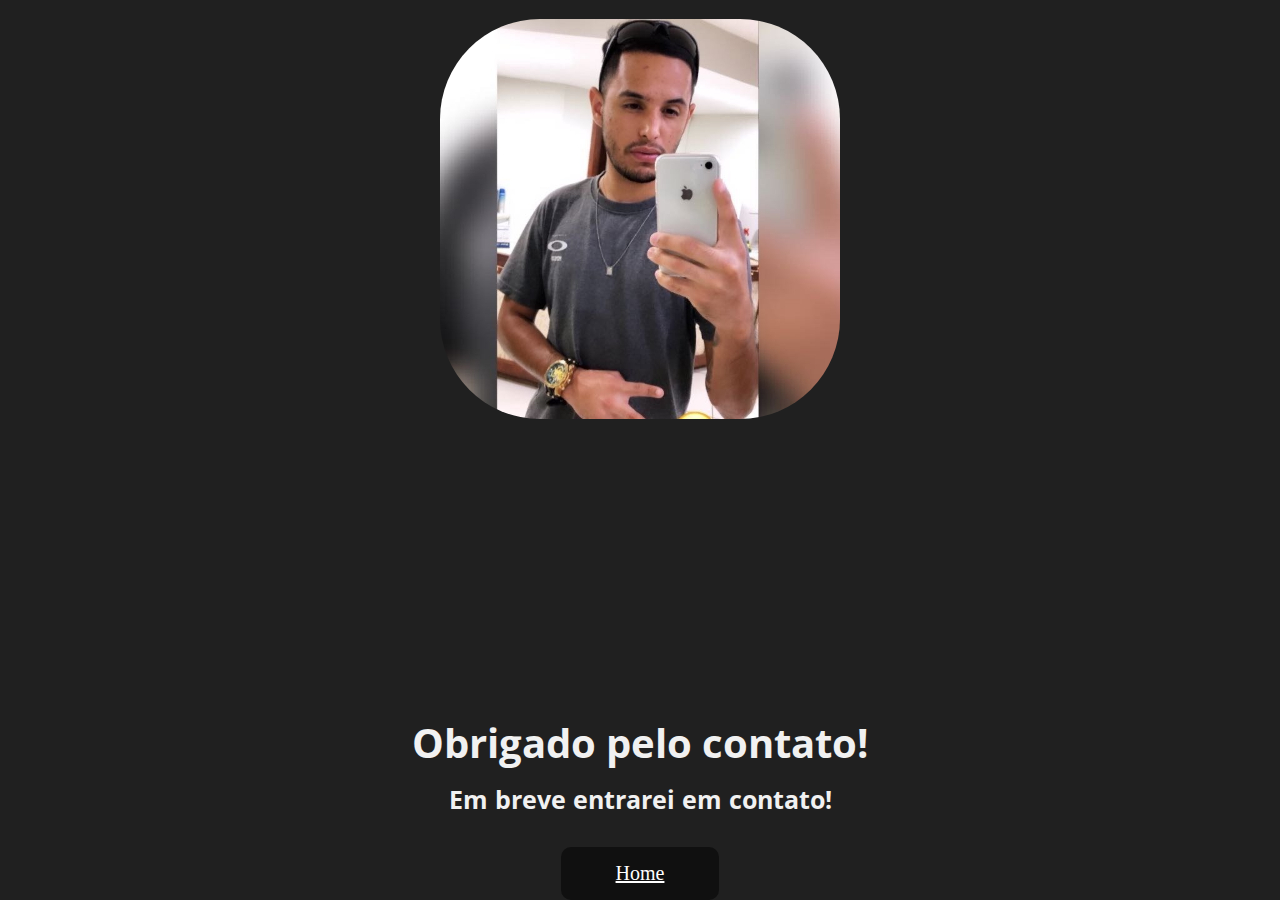
<file: obrigado.html>
<!DOCTYPE html>
<html lang="pt-br">
<head>
    <meta charset="UTF-8">
    <meta http-equiv="X-UA-Compatible" content="IE=edge">
    <meta name="viewport" content="width=device-width, initial-scale=1.0">
    <link rel="shortcut icon" href="imagens/m.png" type="image/x-icon">
    <title>Portfólio Matheus </title>
    <link rel="stylesheet" href="style1.css">
</head>
<body>
    <main>
        <img class="foto1" src="imagens/comborda.jpg" alt="eu1.png">  </img>
        <h1 class="h1obg">Obrigado pelo contato!</h1>
        <h2 class="h2obg">Em breve entrarei em contato!</h2>
        <a href="index.html" target="_blank" class="btn" >Home</a>

    </main>
    
</body>
</html>
</file>
<file: style1.css>
@charset "UTF-8";
@import url('https://fonts.googleapis.com/css2?family=Bebas+Neue&display=swap');
@import url('https://fonts.googleapis.com/css2?family=Open+Sans:ital,wght@1,300&display=swap');
@font-face {
    font-family:'Android';
    src: url('fonte/droid.otf') format('opentype'); font-weight: normal;}


    @media(max-width:1920px){
        .h1obg{font-size: 40px;}
        .h2obg{font-size: 25px;}

    }

    @media(max-width:1368px){
        .h1obg{font-size: 40px;}
        .h2obg{font-size: 25px;}

    }

    @media(max-width:425px){
        main img.foto1{display: block;width: 79%;}
        .h1obg{font-size: 25px;}
        .h2obg{font-size: 15px;}

    }

main{background:#080808e6;display: flex;align-items: center;min-height: 100vh;flex-direction: column;
margin-top: -8px;margin-left: -8px;margin-right: -8px;margin-bottom: -8px;max-width: 1920px;}
h1{color: rgb(241, 241, 241);font-family: 'Open Sans', sans-serif;}
h2{color: rgb(241, 241, 241);font-family: 'Open Sans', sans-serif;margin-top: -15px;}
main a{text-align: center;color: #ffffff;transition: 0.5s;font-size: 20px;margin-top: 10px;}
main a:hover{text-decoration: underline #00e6fd;border-radius: 5px;}
.btn{padding: 15px 55px;background: #080808a6;border-radius: 10px;}
.foto1{margin: auto;border-radius: 100px;margin-top: 19px;}
img{margin: auto;}
</file>
